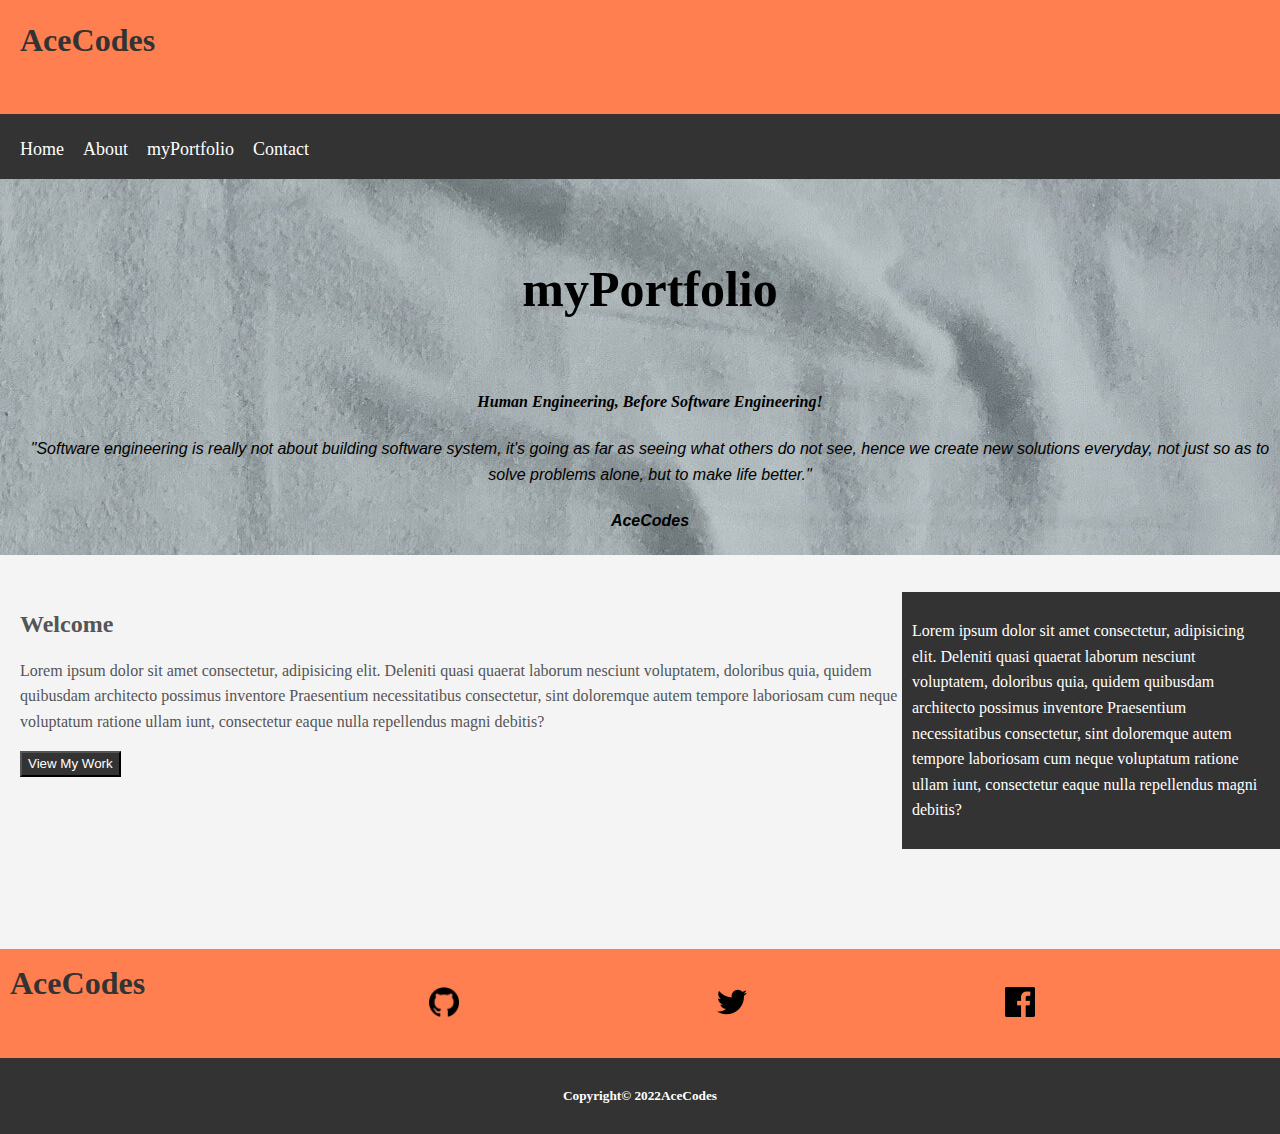
<file: index.html>
<!DOCTYPE html>
<html lang="en">
  <head>
    <meta charset="UTF-8" />
    <meta http-equiv="X-UA-Compatible" content="IE=edge" />
    <meta name="viewport" content="width=device-width, initial-scale=1.0" />
    <link rel="preconnect" href="https://fonts.googleapis.com">
  <link rel="preconnect" href="https://fonts.gstatic.com" crossorigin>
  <link href="https://fonts.googleapis.com/css2?family=Jost:wght@300&family
  =M+PLUS+Rounded+1c:wght@300&family=Mouse+Memoirs&family=Nanum+Gothic&family
  =Pridi:wght@300&family=Square+Peg&display=swap" rel="stylesheet">
    <link rel="stylesheet" href="/css-files/first.css" />
    <title>Home</title>
  </head>
  <body>

    <header id="main-header">
      <div class="container" >
         <h1>AceCodes</h1>
      </div>
    </header>

    <div id="navbar">
      <nav class="container">
        <ul>
          <li><a href="/index.html">Home</a></li>
          <li><a href="/about.html">About</a></li>
          <li><a href="/myportfolio.html">myPortfolio</a></li>
          <li><a href="/contact.html">Contact</a></li>
        </ul>
      </nav>
    </div>

<section id="showcase">
  <div class="container">
    <h1>myPortfolio</h1>
    <h4 class="header2">Human Engineering, Before Software Engineering!</h4>
    <div class="qoute">
      "Software engineering is really not about building software system,
      it's  going as far as seeing what others do not see, hence we create new solutions everyday, not just so as to solve problems alone, but to make life better."
      <h4 class="qoute1">AceCodes</h4>
      
  </div>
  </div>
</section>   

<div class="container">

    <section id="main">
      <h2>Welcome</h2>
        <p>Lorem ipsum dolor sit amet consectetur, adipisicing elit.
            Deleniti quasi quaerat laborum nesciunt voluptatem,
            doloribus quia, quidem quibusdam architecto possimus inventore
            Praesentium necessitatibus consectetur, sint doloremque
            autem tempore laboriosam cum neque voluptatum ratione ullam 
            iunt, consectetur eaque nulla repellendus magni debitis?
        </p>
      </section>
      
      <aside id="sidebar">
        <p>Lorem ipsum dolor sit amet consectetur, adipisicing elit.
          Deleniti quasi quaerat laborum nesciunt voluptatem,
          doloribus quia, quidem quibusdam architecto possimus inventore
          Praesentium necessitatibus consectetur, sint doloremque
          autem tempore laboriosam cum neque voluptatum ratione ullam 
          iunt, consectetur eaque nulla repellendus magni debitis?</p>
      </aside>

      <aside id="view-my-work">
        <input class="button" type="button" value="View My Work" name="">
          <!-- <button class="view"><h2>View my Work</h2></button> -->
      </aside>

    </div>
    <footer id="pages">
      <div class="media-page">
            <h1>AceCodes</h1>
          <ul class="nav footer-nav">
            <li>
              <a href="http://github.com/momentwithace" target="_blank">
                <img src="/assert/images/github-logo (1).png" alt="github-logo">
              </a>
            </li>
            <li>
              <a href="http://twitter.com/unlikeace" target="_blank">
                <img src="/assert/images/twitter.png" alt="Twitter-logo">
              </a>
            </li>
            <li>
              <a href="http://facebook.com" target="_blank">
                <img src="/assert/images/facebook.png" alt="Facebook-logo">
              </a>
            </li>
          </ul>   
      </div>
    </footer>  
        <footer class="main-footer">
          <h5>Copyright&copy; 2022AceCodes</h5>
        </footer>

  </body>
</html>
</file>
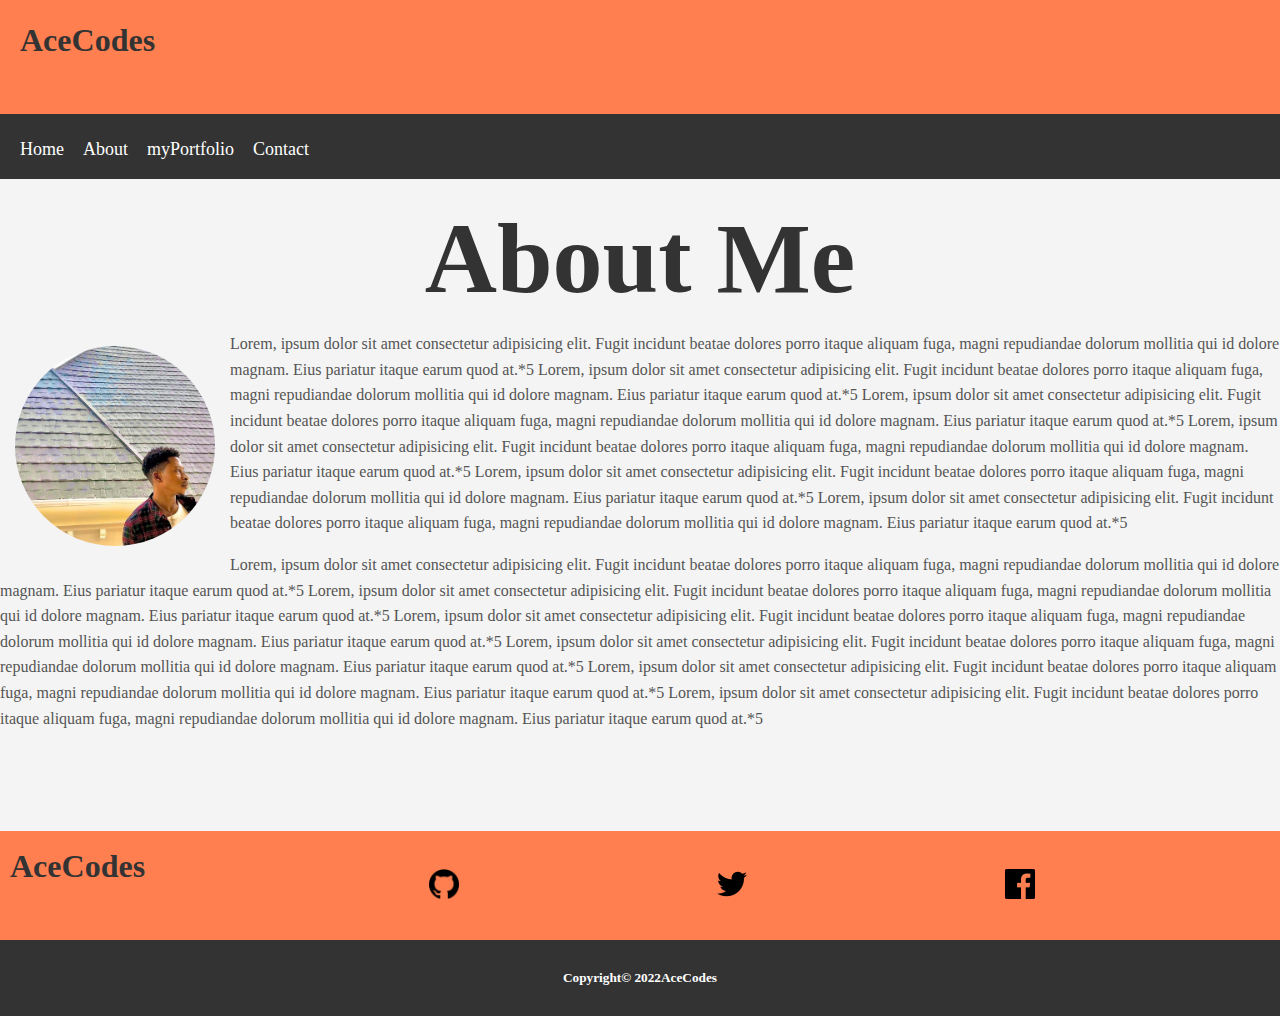
<file: about.html>
<!DOCTYPE html>
<html lang="en">
  <head>
    <meta charset="UTF-8" />
    <meta http-equiv="X-UA-Compatible" content="IE=edge" />
    <meta name="viewport" content="width=device-width, initial-scale=1.0" />
    <link rel="stylesheet" href="/css-files/first.css" />
    <title>About-AceCodes</title>
  </head>
  <body>
    <header id="main-header">
      <div class="container">
        <h1>AceCodes</h1>
      </div>
    </header>

    <div id="navbar">
      <nav class="container">
        <ul>
          <li><a href="/index.html">Home</a></li>
          <li><a href="/about.html">About</a></li>
          <li><a href="/myportfolio.html">myPortfolio</a></li>
          <li><a href="/contact.html">Contact</a></li>
        </ul>
      </nav>
    </div>

    <section>
      <div class="about-me">
        <h1>About Me</h1>
      </div>

      <div>
        <img
          class="about-me-image"
          src="/assert/images/my-image.JPG"
          alt="AceCodes Picture"
        />
        <p>
          Lorem, ipsum dolor sit amet consectetur adipisicing elit. Fugit
          incidunt beatae dolores porro itaque aliquam fuga, magni repudiandae
          dolorum mollitia qui id dolore magnam. Eius pariatur itaque earum quod
          at.*5 Lorem, ipsum dolor sit amet consectetur adipisicing elit. Fugit
          incidunt beatae dolores porro itaque aliquam fuga, magni repudiandae
          dolorum mollitia qui id dolore magnam. Eius pariatur itaque earum quod
          at.*5 Lorem, ipsum dolor sit amet consectetur adipisicing elit. Fugit
          incidunt beatae dolores porro itaque aliquam fuga, magni repudiandae
          dolorum mollitia qui id dolore magnam. Eius pariatur itaque earum quod
          at.*5 Lorem, ipsum dolor sit amet consectetur adipisicing elit. Fugit
          incidunt beatae dolores porro itaque aliquam fuga, magni repudiandae
          dolorum mollitia qui id dolore magnam. Eius pariatur itaque earum quod
          at.*5 Lorem, ipsum dolor sit amet consectetur adipisicing elit. Fugit
          incidunt beatae dolores porro itaque aliquam fuga, magni repudiandae
          dolorum mollitia qui id dolore magnam. Eius pariatur itaque earum quod
          at.*5 Lorem, ipsum dolor sit amet consectetur adipisicing elit. Fugit
          incidunt beatae dolores porro itaque aliquam fuga, magni repudiandae
          dolorum mollitia qui id dolore magnam. Eius pariatur itaque earum quod
          at.*5
        </p>

        <p>
          Lorem, ipsum dolor sit amet consectetur adipisicing elit. Fugit
          incidunt beatae dolores porro itaque aliquam fuga, magni repudiandae
          dolorum mollitia qui id dolore magnam. Eius pariatur itaque earum quod
          at.*5 Lorem, ipsum dolor sit amet consectetur adipisicing elit. Fugit
          incidunt beatae dolores porro itaque aliquam fuga, magni repudiandae
          dolorum mollitia qui id dolore magnam. Eius pariatur itaque earum quod
          at.*5 Lorem, ipsum dolor sit amet consectetur adipisicing elit. Fugit
          incidunt beatae dolores porro itaque aliquam fuga, magni repudiandae
          dolorum mollitia qui id dolore magnam. Eius pariatur itaque earum quod
          at.*5 Lorem, ipsum dolor sit amet consectetur adipisicing elit. Fugit
          incidunt beatae dolores porro itaque aliquam fuga, magni repudiandae
          dolorum mollitia qui id dolore magnam. Eius pariatur itaque earum quod
          at.*5 Lorem, ipsum dolor sit amet consectetur adipisicing elit. Fugit
          incidunt beatae dolores porro itaque aliquam fuga, magni repudiandae
          dolorum mollitia qui id dolore magnam. Eius pariatur itaque earum quod
          at.*5 Lorem, ipsum dolor sit amet consectetur adipisicing elit. Fugit
          incidunt beatae dolores porro itaque aliquam fuga, magni repudiandae
          dolorum mollitia qui id dolore magnam. Eius pariatur itaque earum quod
          at.*5
        </p>
      </div>
    </section>
    <footer id="pages">
      <div class="media-page">
        <h1>AceCodes</h1>
        <ul class="nav footer-nav">
          <li>
            <a href="http://github.com" target="_blank">
              <img src="/assert/images/github-logo (1).png" alt="github-logo" />
            </a>
          </li>
          <li>
            <a href="http://twitter.com" target="_blank">
              <img src="/assert/images/twitter.png" alt="Twitter-logo" />
            </a>
          </li>
          <li>
            <a href="http://facebook.com" target="_blank">
              <img src="/assert/images/facebook.png" alt="Facebook-logo" />
            </a>
          </li>
        </ul>
      </div>
    </footer>
    <footer class="main-footer">
      <h5>Copyright&copy; 2022AceCodes</h5>
    </footer>
  </body>
</html>
</file>
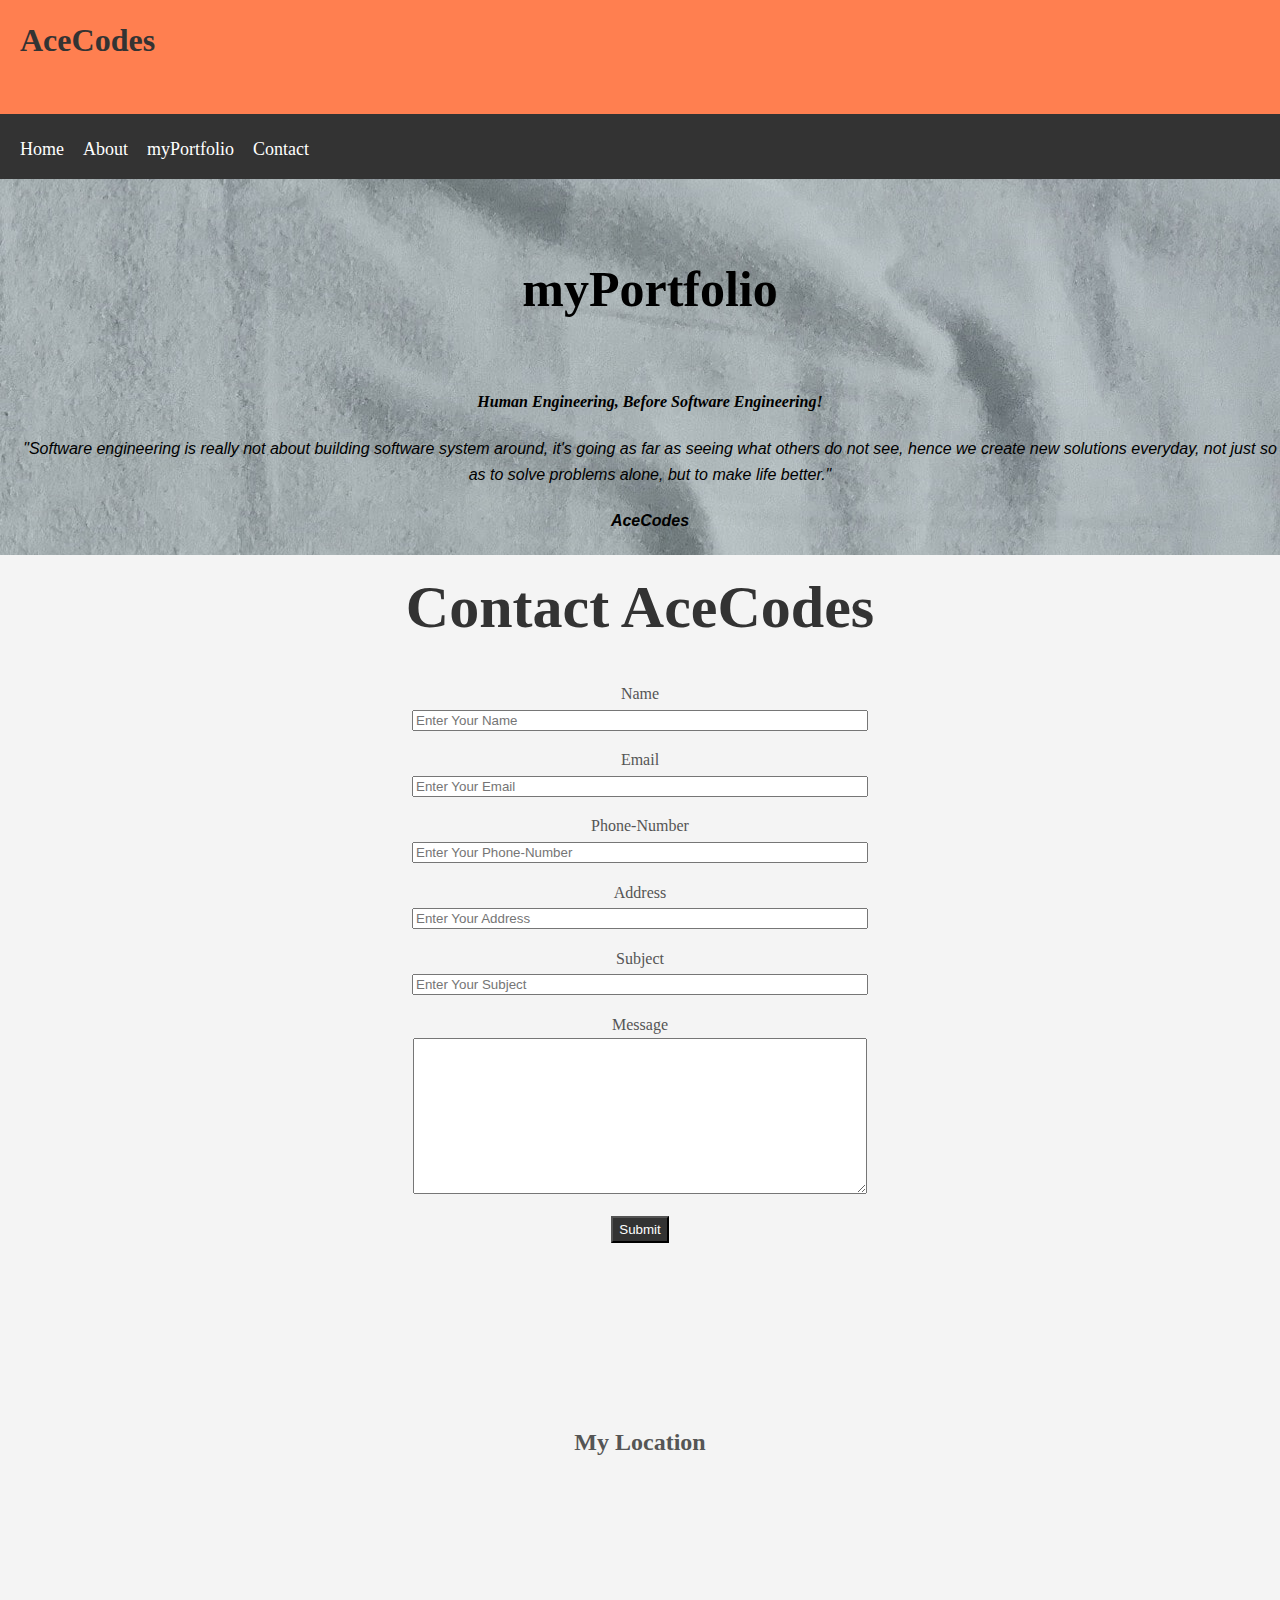
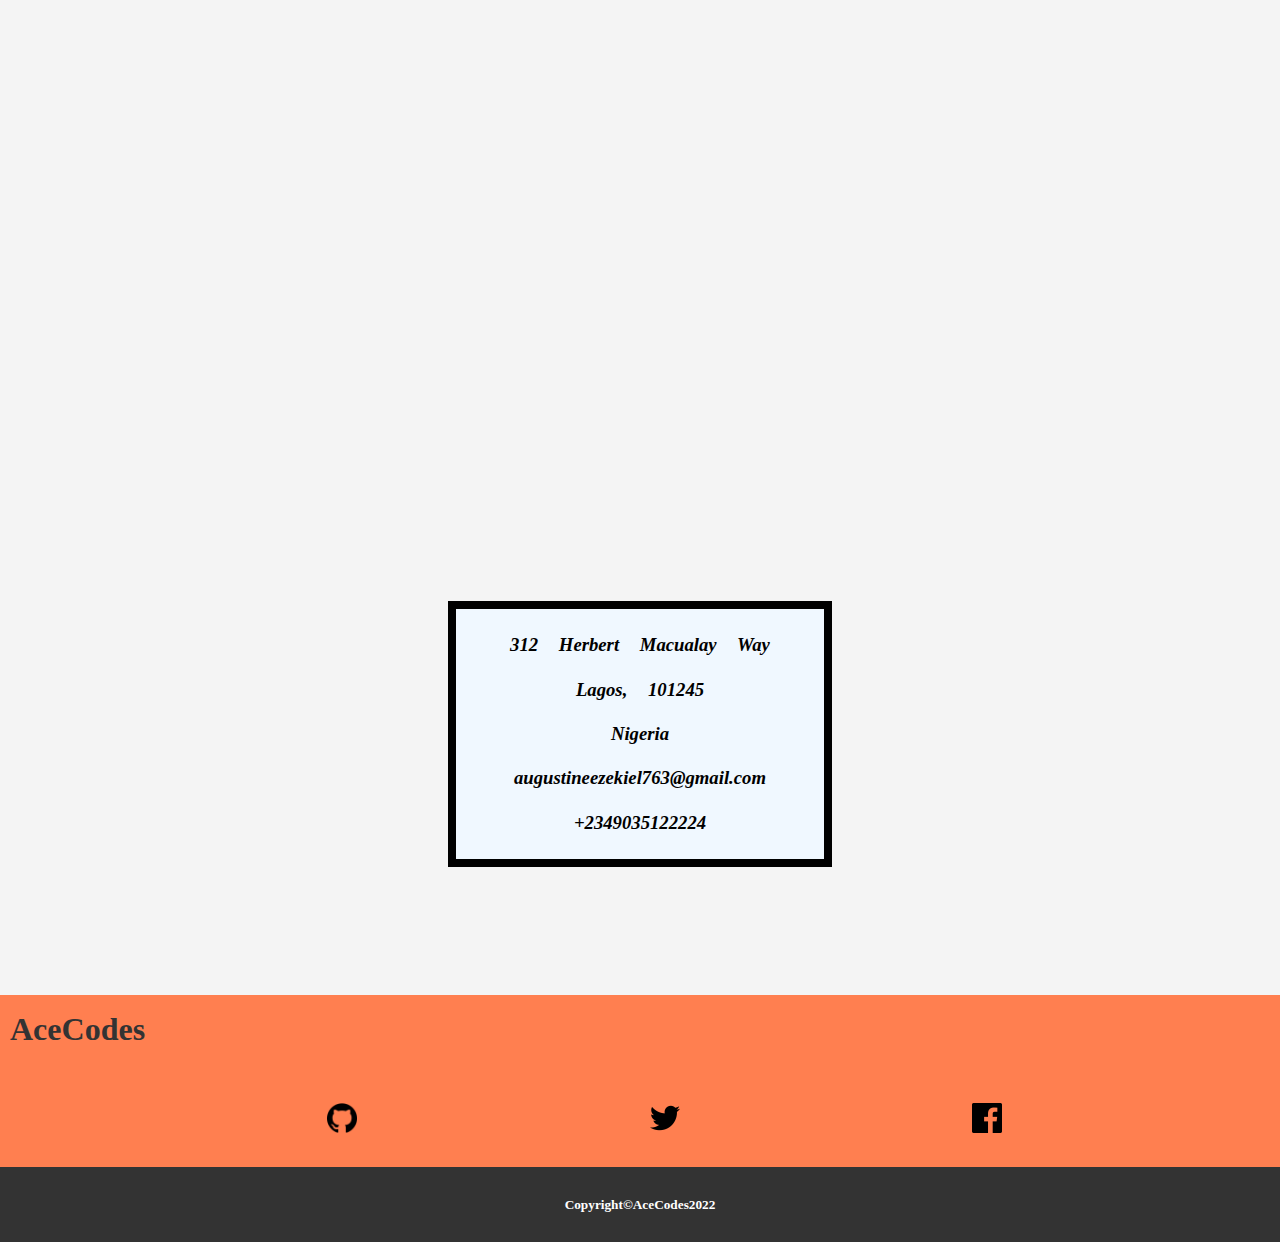
<file: contact.html>
<!DOCTYPE html>
<html lang="en">
  <head>
    <meta charset="UTF-8" />
    <meta http-equiv="X-UA-Compatible" content="IE=edge" />
    <meta name="viewport" content="width=device-width, initial-scale=1.0" />
    <title>Contact</title>
    <link rel="stylesheet" href="/css-files/first.css" />
  </head>
  <body>

   
    <header id="main-header">
      <div class="container" >
         <h1>AceCodes</h1>
      </div>
    </header>

    <nav id="navbar">
      <div class="container">
        <ul>
          <li><a href="/index.html">Home</a></li>
          <li><a href="/about.html">About</a></li>
          <li><a href="/myportfolio.html">myPortfolio</a></li>
          <li><a href="/contact.html">Contact</a></li>
        </ul>
      </div>
    </nav>

<section id="showcase">
  <div class="container">
    <h1>myPortfolio</h1>
    <h4 class="header2">Human Engineering, Before Software Engineering!</h4>
    <div class="qoute">
      "Software engineering is really not about building software system around,
      it's  going as far as seeing what others do not see, hence we create new solutions everyday, not just so as to solve problems alone, but to make life better."
      <h4 class="qoute1">AceCodes</h4>
      
  </div>
</section>  

  <section class="container-form">
        <div class="contact-ace">
          <h1>Contact AceCodes</h1>
        </div>
          
        </div>
        <div class="form">
          <form action="contact-me">
            <div class="form-group">
              <label for="name">Name</label>
              <input type="text" placeholder="Enter Your Name" />
            </div>

            <div class="form-group">
              <label for="email">Email</label>
              <input type="email" placeholder="Enter Your Email" />
            </div>

            <div class="form-group">
              <label for="phone">Phone-Number</label>
              <input type="number" placeholder="Enter Your Phone-Number" />
            </div>

            <div class="form-group">
              <label for="address">Address</label>
              <input type="text" placeholder="Enter Your Address" />
            </div>

            <div class="form-group">
              <label for="subject">Subject</label>
              <input type="text" placeholder="Enter Your Subject" />
            </div>

            <div class="form-group">
              <label for="message">Message</label>
              <textarea rows="10" placeholder="Enter Your Message..." class="message-placeholder" > </textarea>            </div>

            <input class="button" type="submit" value="Submit" name="" />
          </form>
        </div>
    </section>
      <div class="map-container">
          <h2>My Location</h2>
          <iframe src="https://www.google.com/maps/embed?pb=!1m18!1m12!1m3!1d3964.
          1195228155516!2d3.378466199999999!3d6.5065513!2m3!1f0!2f0!3f0!3m2!1i1024
          !2i768!4f13.1!3m3!1m2!1s0x103b8c5f6e28522b%3A0x34bb7fdf47960f07!
          2s312%20Herbert%20Macaulay%20Way%2C%20Sabo%20yaba%20101245%2C%20Lagos!5e0
          !3m2!1sen!2sng!4v1660305168618!5m2!1sen!2sng" width="600" height="450" 
          style="border:0;" allowfullscreen="" loading="lazy" referrerpolicy=
          "no-referrer-when-downgrade"></iframe>
      </div>


        <div class="contact-me-box">
        <div class="contact-details">
            <h3>312 Herbert Macualay Way</h3>
            <h3>Lagos, 101245</h3>
            <h3> Nigeria</h3>
            <h3>augustineezekiel763@gmail.com</h3>
            <h3>+2349035122224</h3>
        </div>
      </div>
      </div>
    </main>
    <footer id="pages">
      <div class="contact-media-page">
            <h1>AceCodes</h1>
          <ul class="nav footer-nav">
            <li>
              <a href="http://github.com/momentwithace" target="_blank">
                <img src="/assert/images/github-logo (1).png" alt="github-logo">
              </a>
            </li>
            <li>
              <a href="http://twitter.com/unlikeace" target="_blank">
                <img src="/assert/images/twitter.png" alt="Twitter-logo">
              </a>
            </li>
            <li>
              <a href="http://facebook.com" target="_blank">
                <img src="/assert/images/facebook.png" alt="Facebook-logo">
              </a>
            </li>
          </ul>   
      </div>
    </footer>  
    <footer class="contact-main-footer">
      <h5>Copyright&copy;AceCodes2022</h5>
    </footer>
  </body>
</html>
</file>
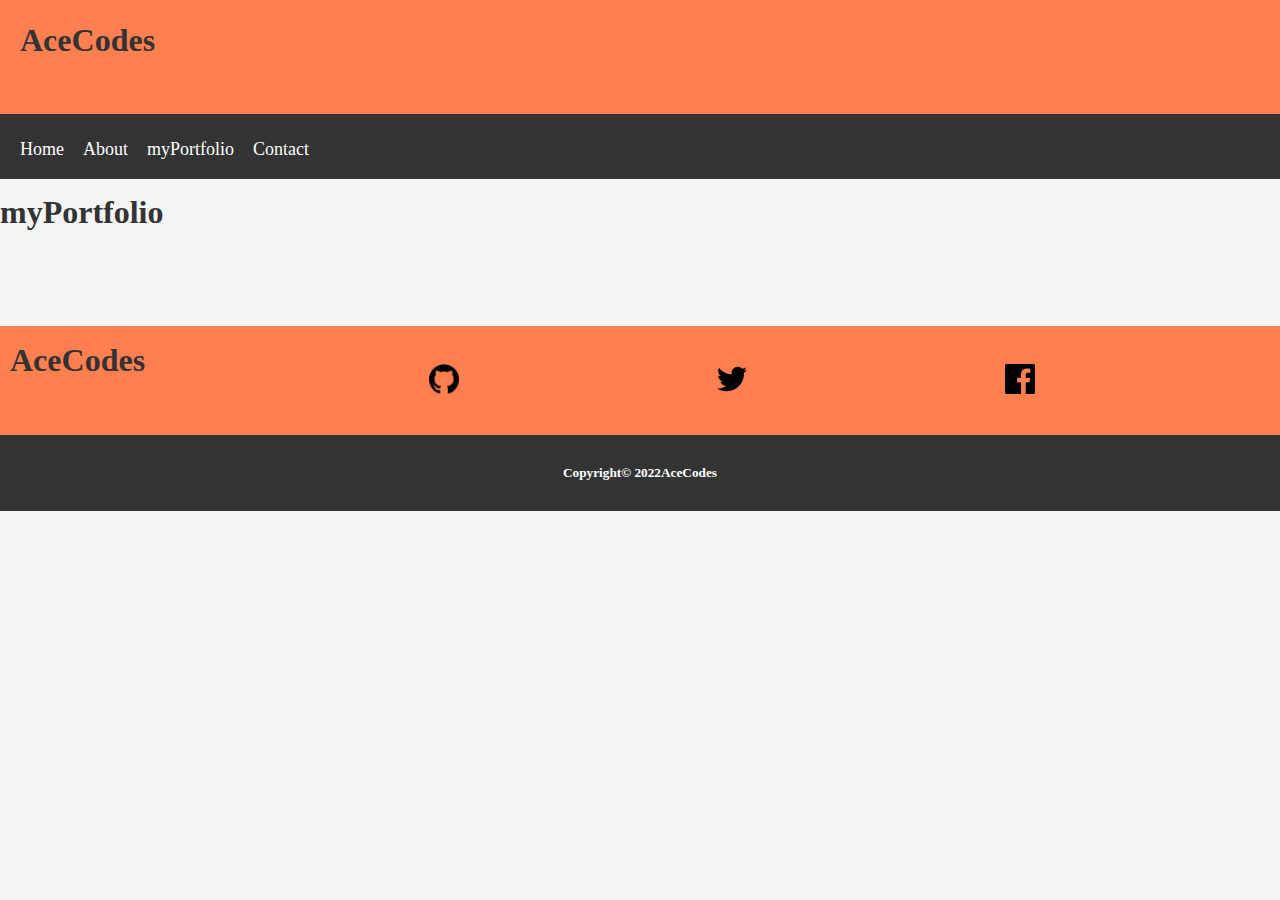
<file: myportfolio.html>
<!DOCTYPE html>
<html lang="en">
<head>
    <meta charset="UTF-8">
    <meta http-equiv="X-UA-Compatible" content="IE=edge">
    <meta name="viewport" content="width=device-width, initial-scale=1.0">
    <link rel="stylesheet" href="/css-files/first.css">
    <title>myPortfolio</title>
</head>
<body>
    <header id="main-header">
        <div class="container" >
           <h1>AceCodes</h1>
        </div>
      </header>
  
      <div id="navbar">
        <nav class="container">
          <ul>
            <li><a href="/index.html">Home</a></li>
            <li><a href="/about.html">About</a></li>
            <li><a href="/myportfolio.html">myPortfolio</a></li>
            <li><a href="/contact.html">Contact</a></li>
          </ul>
        </nav>
      </div>

      <section>
        <div class="myportfolio">
            <h1>myPortfolio</h1>
        </div>
        <footer id="pages">
            <div class="media-page">
                  <h1>AceCodes</h1>
                <ul class="nav footer-nav">
                  <li>
                    <a href="http://github.com" target="_blank">
                      <img src="/assert/images/github-logo (1).png" alt="github-logo">
                    </a>
                  </li>
                  <li>
                    <a href="http://twitter.com" target="_blank">
                      <img src="/assert/images/twitter.png" alt="Twitter-logo">
                    </a>
                  </li>
                  <li>
                    <a href="http://facebook.com" target="_blank">
                      <img src="/assert/images/facebook.png" alt="Facebook-logo">
                    </a>
                  </li>
                </ul>   
            </div>
          </footer>  
              <footer class="main-footer">
                <h5>Copyright&copy; 2022AceCodes</h5>
              </footer>
      
</body>
</html>
</file>
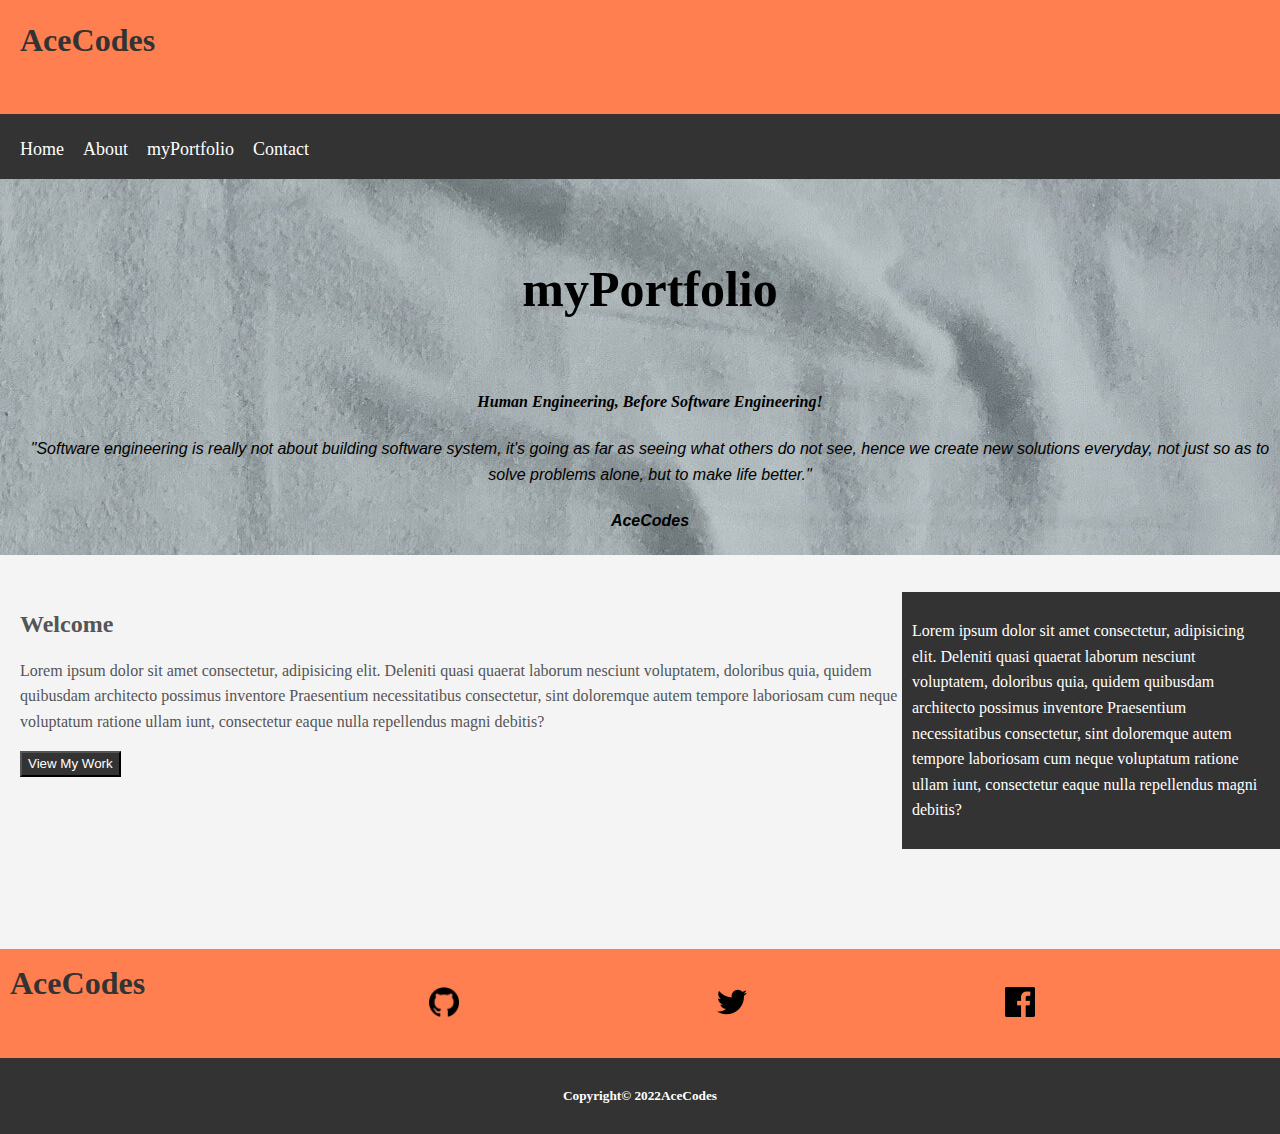
<file: html-files/home.html>
<!DOCTYPE html>
<html lang="en">
  <head>
    <meta charset="UTF-8" />
    <meta http-equiv="X-UA-Compatible" content="IE=edge" />
    <meta name="viewport" content="width=device-width, initial-scale=1.0" />
    <link rel="preconnect" href="https://fonts.googleapis.com">
  <link rel="preconnect" href="https://fonts.gstatic.com" crossorigin>
  <link href="https://fonts.googleapis.com/css2?family=Jost:wght@300&family
  =M+PLUS+Rounded+1c:wght@300&family=Mouse+Memoirs&family=Nanum+Gothic&family
  =Pridi:wght@300&family=Square+Peg&display=swap" rel="stylesheet">
    <link rel="stylesheet" href="/css-files/first.css" />
    <title>Home</title>
  </head>
  <body>

    <header id="main-header">
      <div class="container" >
         <h1>AceCodes</h1>
      </div>
    </header>

    <div id="navbar">
      <nav class="container">
        <ul>
          <li><a href="/html-files/home.html">Home</a></li>
          <li><a href="/html-files/about.html">About</a></li>
          <li><a href="/html-files/myportfolio.html">myPortfolio</a></li>
          <li><a href="/html-files/contact.html">Contact</a></li>
        </ul>
      </nav>
    </div>

<section id="showcase">
  <div class="container">
    <h1>myPortfolio</h1>
    <h4 class="header2">Human Engineering, Before Software Engineering!</h4>
    <div class="qoute">
      "Software engineering is really not about building software system,
      it's  going as far as seeing what others do not see, hence we create new solutions everyday, not just so as to solve problems alone, but to make life better."
      <h4 class="qoute1">AceCodes</h4>
      
  </div>
  </div>
</section>   

<div class="container">

    <section id="main">
      <h2>Welcome</h2>
        <p>Lorem ipsum dolor sit amet consectetur, adipisicing elit.
            Deleniti quasi quaerat laborum nesciunt voluptatem,
            doloribus quia, quidem quibusdam architecto possimus inventore
            Praesentium necessitatibus consectetur, sint doloremque
            autem tempore laboriosam cum neque voluptatum ratione ullam 
            iunt, consectetur eaque nulla repellendus magni debitis?
        </p>
      </section>
      
      <aside id="sidebar">
        <p>Lorem ipsum dolor sit amet consectetur, adipisicing elit.
          Deleniti quasi quaerat laborum nesciunt voluptatem,
          doloribus quia, quidem quibusdam architecto possimus inventore
          Praesentium necessitatibus consectetur, sint doloremque
          autem tempore laboriosam cum neque voluptatum ratione ullam 
          iunt, consectetur eaque nulla repellendus magni debitis?</p>
      </aside>

      <aside id="view-my-work">
        <input class="button" type="button" value="View My Work" name="">
          <!-- <button class="view"><h2>View my Work</h2></button> -->
      </aside>

    </div>
    <footer id="pages">
      <div class="media-page">
            <h1>AceCodes</h1>
          <ul class="nav footer-nav">
            <li>
              <a href="http://github.com/momentwithace" target="_blank">
                <img src="/assert/images/github-logo (1).png" alt="github-logo">
              </a>
            </li>
            <li>
              <a href="http://twitter.com/unlikeace" target="_blank">
                <img src="/assert/images/twitter.png" alt="Twitter-logo">
              </a>
            </li>
            <li>
              <a href="http://facebook.com" target="_blank">
                <img src="/assert/images/facebook.png" alt="Facebook-logo">
              </a>
            </li>
          </ul>   
      </div>
    </footer>  
        <footer class="main-footer">
          <h5>Copyright&copy; 2022AceCodes</h5>
        </footer>

  </body>
</html>
</file>
<file: css-files/first.css>
body{
  background-color: #f4f4f4;
  color: #555;
  font-family: "Metal Mania";
  font-size: 16px;
  line-height: 1.6em;
  margin: 0;
}

.container{
  width: 80%;
  margin: auto;
  overflow: hidden;
  padding-left: 20px;
  padding-top: 7px;
  font-family:"Metal Mania";
}

.container-form{
  text-align: center;
}

#navbar .container :hover{
  color: black;
}


.qoute{
  color: black;
  text-align: center;
  font-style: italic;

}

#main-header{
  background-color: coral;
  color: white ;
}

#navbar{
  background-color: #333;
  color: white;
}

#navbar ul{
  padding: 0;
  list-style: none;
}

#navbar li{
  display: inline;
}

#navbar a{
  color: #fff;
  text-decoration: none;
  font-size: 18px;
  padding-right: 15px;
}

#showcase{
  background-image: url(/assert/images/laptop-on-bed.jpg);
  background-position: center right;
  min-height: 300px;
  margin-bottom: 30px;
  text-align: center;
}

#showcase h1{
  color: black;
  font-size: 50px;
  line-height: 1.6em;
  padding-top: 30px;
}

#main{
  float: left;
  padding: 0;
  box-sizing: border-box;
  width: 70%;
}

#sidebar{
  float: right;
  width: 30%;
  background: #333;
  color: white;
  padding: 10px;
  box-sizing: border-box;
}


.button{
  background-color: #333;
  color: white;
  height: 2em;
}

.button:hover{
  background-color: coral;
  color: white;
}

#pages{
  background-color: coral;
  color: white;
  padding: 1px;
  padding-left: 10px;
  margin-top: 100px;
  
}


.media-page{
 display: flex; 
 align-items: center;
}

.media-page ul{
  flex-grow: 1;
  text-align: end;
}

.footer-nav li{
  padding: 0 .5em;
}

.footer-nav img{
  width: 30px;
  height: 30px;
}


.main-footer{
  background: #333;
  color: white;
  text-align: center;
  padding: 3px;
}

.map-container{
  width: 100%;
  height: 100vh;
  display: flex;
  align-items: center;
  justify-content: center;
  flex-direction: column;
}

h1{
  color:#333;
  margin-bottom: 60px;
}

iframe{
  width: 80%;
  height: 500px;
  filter: invert(100%);
}

.contact-ace{
  text-align: center;
  color: black;
  font-size: 30px;
}

.contact-main-footer{
  background: #333;
  color: white;
  text-align: center;
  padding: 3px;
  /* margin-top: 100px; */
}

@media(max-width:600px){
  #main{
    width: 100%;
    float: none;
  }

  #sidebar{
    width: 100%;
    float: none;
  }
}

.about-me{
  text-align: center;
  font-family: "Metal Mania";
  color: black;
  font-size: 50px;
}

.about-me-image{
  float: left;
  height: 200px;
  width: 200px;
  margin: 15px;
  border-radius: 50%
}

.portfolio-welcome-page{
background-image: url(/assert/images/laptop-on-bed.jpg);
background-repeat: no-repeat;
background-size: cover;
width: 100%;
height: 80rem;
color: black;
}

.container{
 width: auto;
}

.header{
  color: black;
}

.nav{
  display: flex;
  flex-direction: row;
  justify-content: space-evenly;
  list-style: none;
  font-size: 30px;
  
  
}

main{
  text-align: center;
  margin-top: 10%;
}

.qoute{
  /* width: 20%; */
  justify-content: center;
  text-align: center;
  font-family:Verdana, Geneva, Tahoma, sans-serif ;
}

.contact-me{
  text-align: center;
  font-family: "Metal Mania";
  color: black;
  
}

.logo{
  color: black;
  font-family: 'Faster One';font-size: 22px;
  font-size: 3em;
  font-weight: bold;
  font-style: italic;
  text-shadow: 3px, 3px, 5px black;
  letter-spacing: 3px;
  margin-top: 5%;
  text-align: center;
}

.myPortfolio{
  font-family: 'Chewy';font-size: 22px;
  font-size: 35px;
  font-weight: bold;
  text-align: center;
  text-shadow: 3px, 3px, 5px black ;
  color: black;
  font-style: oblique;
  padding-bottom: 20px;
  letter-spacing: 0.2em;
  
  
}

.header2{
  font-style: italic;
  text-align: center;
  color: black;

}

.viewmywork a{
  color: black;
  text-decoration: none;
  padding-left: 10px;
  
}

.footer{
  margin-top: 6%;
  color: black;
}

.wrap{
  margin-top: 3%;
  position: absolute;
  top: 10px;
  right: 10px;
  transform: translate(-50%, -50%);
}

.menu{
  width: 40px;
  height: 5px;
  background-color: black;
  margin: 6px 0;
  text-align: right;
}

.view{
  background-color: ; 
  color: black;
  width: 12%;
  height: 4rem;
  margin-top: 2%;
  /* font-family: 'Chewy';font-size: 22px; */

}

 */

.form{
  padding: 20px;
  margin-top: 2%;
  display: flex;
  flex-direction: column;
  margin-left: 35%;
  height: 10%;
}

label{
  display: block;
}

.form-group{
  padding-bottom: 15px;
}

.form input[type="text"], [type="email"], [type="number"]{
  width: 35%;
}

.form textarea{
  width: 35%;
}

.form input[type="submit"]{
  background-color: #333;
  color: white;
}

.form input[type="submit"]:hover{
  color: black;
}

.contact-details{
  font-style: italic;
  margin-top: 15%;
  text-align: center;
  word-spacing: 1rem;
  color: black;
  font-size: 1em;
  background-color: aliceblue;
  padding: 5px;
  border: 8px black solid;
  
}

.contact-me-box{
  width: 30%;
  margin: auto;
  margin-bottom: 10%;
  
}
</file>
